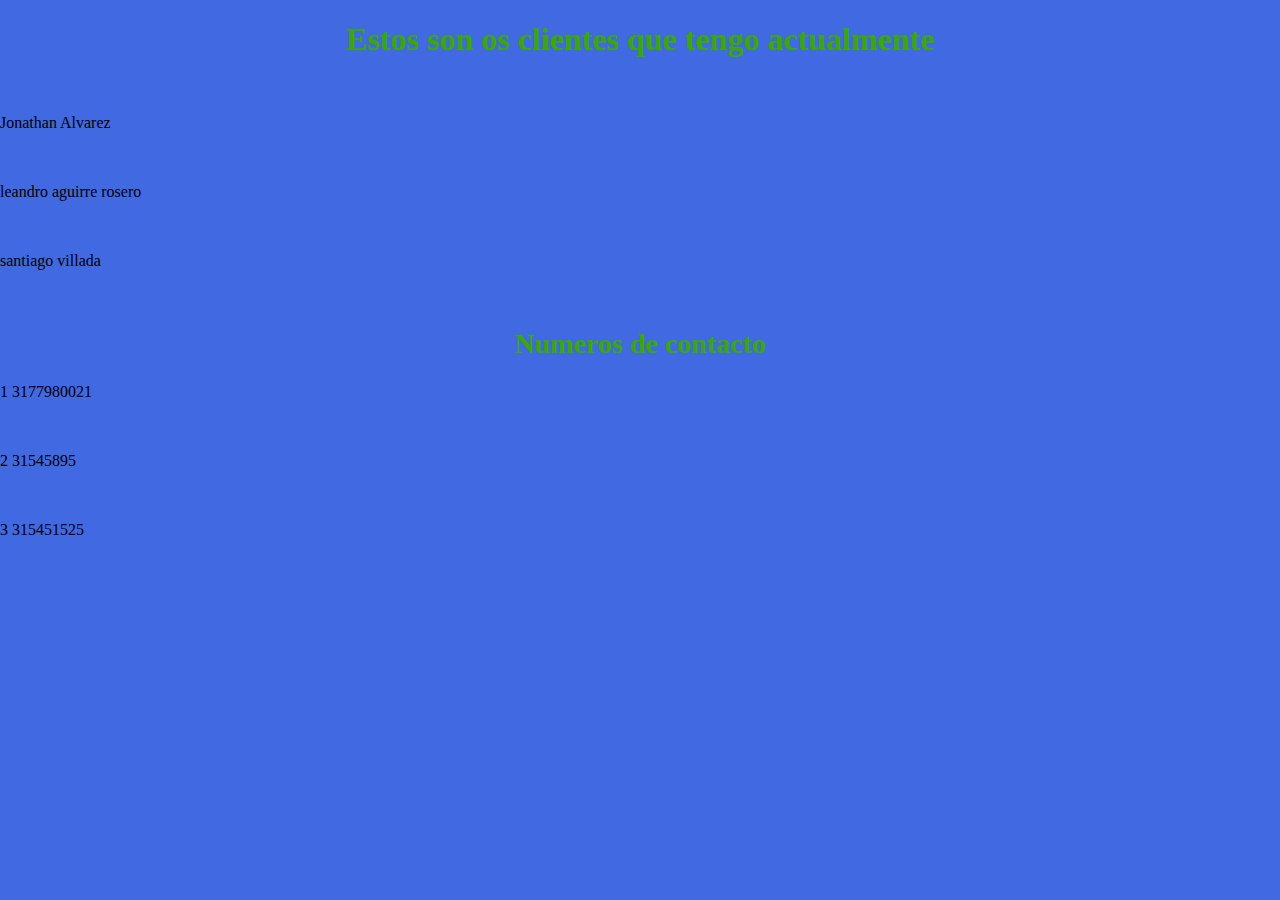
<file: clientes.html>
<!DOCTYPE html>
<html lang="en">
<head>
    <link rel="stylesheet" href="index1.html">

    <link rel="preload" href="css/style.css" as="style">
    <link rel="stylesheet" href="css/style.css" type="text/css">
    <link rel="stylesheet" href="css/normalize.css">
    <meta charset="UTF-8">
    <meta name="viewport" content="width=device-width, initial-scale=1.0">
    <title>Document</title>
</head>
<body>



     <h1>Estos son os clientes que tengo actualmente </h1> <br>

     <p>
        Jonathan Alvarez
     </p> <br>

     <p> leandro aguirre rosero</p> <br>

     <p> santiago villada</p> <br>

     <h2> Numeros de contacto</h2>
     <p> 1 3177980021</p> <br>

     <p> 2 31545895</p><br>
     <p> 3 315451525</p>

     



</body>
</html>
</file>
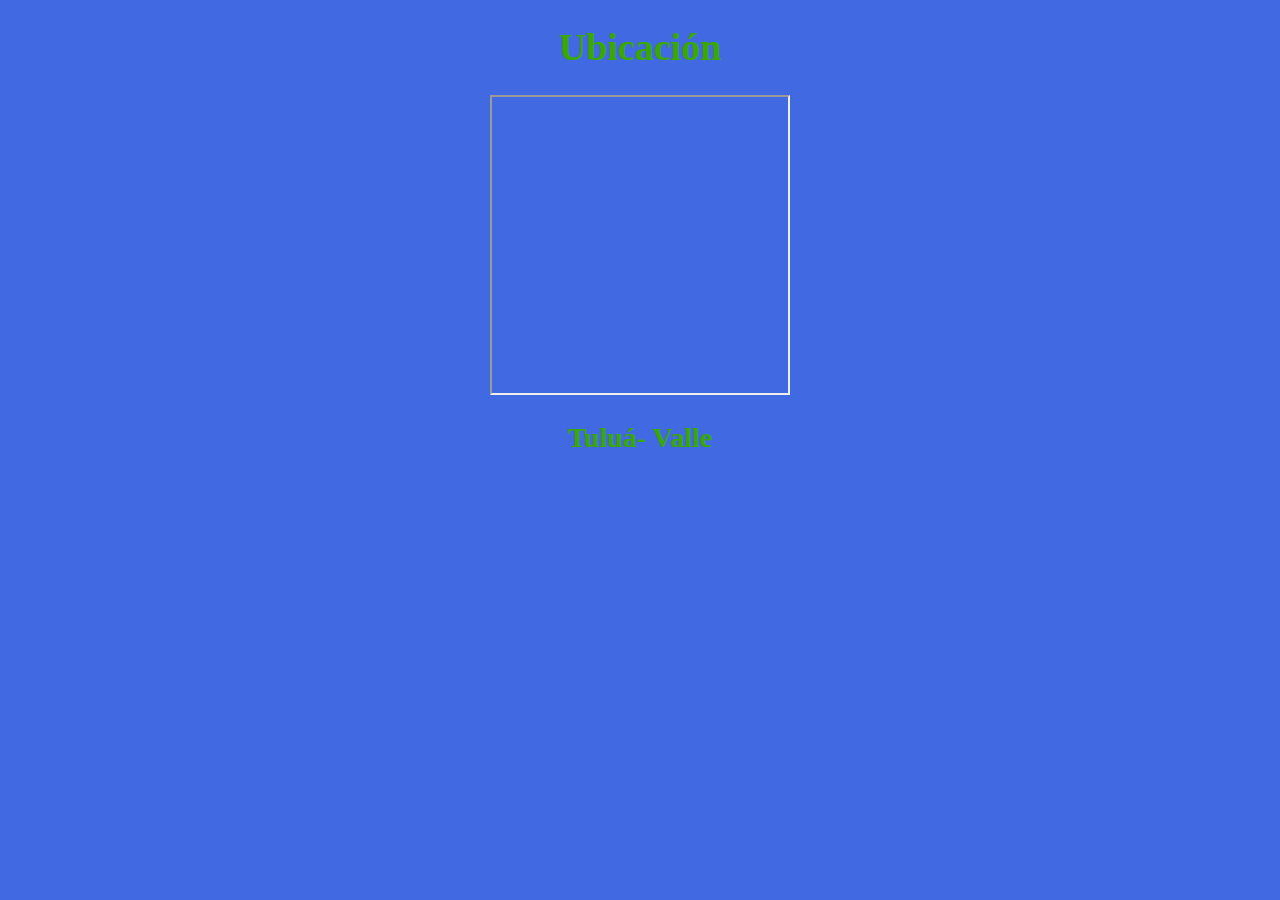
<file: contacto.html>
<!DOCTYPE html>
<html lang="en">
  <head>
    <link rel="stylesheet" href="css/style.css">
    <meta charset="utf-8">
    <title>title</title>
  </head>
  <body>
    <center>
        <h1 class="titulo">Ubicación</h1>
    <iframe
     src="https://www.google.com/maps/embed?pb=!1m18!1m12!1m3!1d3979.620861844336!2d-76.19359059999996!3d4.097317199999996!2m3!1f0!2f0!3f0!3m2!1i1024!2i768!4f13.1!3m3!1m2!1s0x8e39c5e47cd89919%3A0x287055150f01e4e4!2sCl.%2012%20%2328a-17%2C%20Tulu%C3%A1%2C%20Valle%20del%20Cauca!5e0!3m2!1ses!2sco!4v1726448843756!5m2!1ses!2sco" width="300" height="300" >

    
    </iframe>
    <h2 class="sub"> Tuluá- Valle</h2>
    
</center>
     
   
  </body>
</html>
</file>
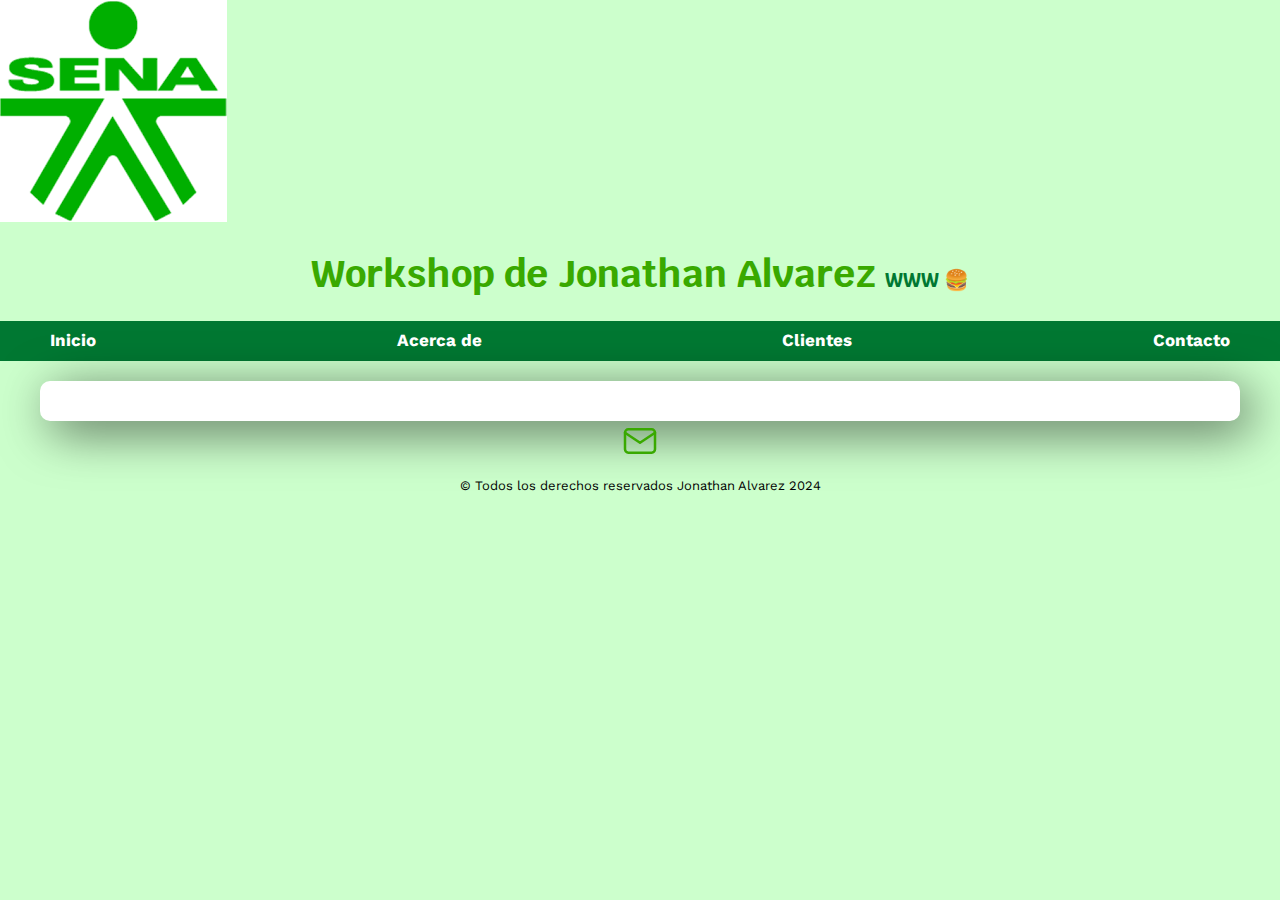
<file: index1.html>
<!DOCTYPE html>
<html lang="es">

<head>
    <meta charset="UTF-8">
    <meta name="viewport" content="width=device-width, initial-scale=1.0">
    <title>Jonathan Alvarez</title>
    <link rel="preload" href="css/normalize.css" as = "style">
    <link rel="stylesheet" href="css/normalize.css">
    <link rel="preload" href="css/style.css" as="style">
    <link rel="stylesheet" href="css/style.css" type="text/css">
    <link rel="preconnect" href="https://fonts.googleapis.com">
    <link rel="preconnect" href="https://fonts.gstatic.com" crossorigin>
    <link href="https://fonts.googleapis.com/css2?family=Krub:ital,wght@0,200;0,300;0,400;0,500;0,600;0,700;1,200;1,300;1,400;1,500;1,600;1,700&family=Work+Sans:ital,wght@0,100..900;1,100..900&display=swap" rel="stylesheet">
    <style>
        body {
            background-color: #ccffcc; /* Fondo verde claro */
        }
    </style>
</head>

<body>

    <header>
        <!--comentario-->
        <img src="img/logosena.png" alt="aca va el logo del sena ">
        <h1 class="tittle">Workshop de Jonathan Alvarez <span>WWW 🍔</span></h1>
    </header>

    <div class="bg-nav">
        <nav class="main-navigation container">
            <a href="nosotros.html">Inicio</a>
            <a href="acerca.html">Acerca de</a>
            <a href="clientes.html">Clientes</a>
            <a href="contacto.html">Contacto</a>
        </nav>
    </div>
   
    

    <main class=" servicios container sombra">   
        <section class="servicio">
            
           

    </main>

    <section class="servicio">
   
        <svg xmlns="http://www.w3.org/2000/svg" class="icon icon-tabler icon-tabler-mail" width="40" height="40"
            viewBox="0 0 24 24" stroke-width="1.5" stroke="#39a900" fill="none" stroke-linecap="round"
            stroke-linejoin="round">
            <path stroke="none" d="M0 0h24v24H0z" fill="none" />
            <path d="M3 7a2 2 0 0 1 2 -2h14a2 2 0 0 1 2 2v10a2 2 0 0 1 -2 2h-14a2 2 0 0 1 -2 -2v-10z" />
            <path d="M3 7l9 6l9 -6" />
   
        </svg>
  
    
    </section>
    <br>
    <footer class= "pie"font-family: 'Franklin Gothic Medium', 'Arial Narrow', Arial, sans-serif;">© Todos los derechos reservados Jonathan Alvarez 2024</footer>

</body>

</html>
</file>
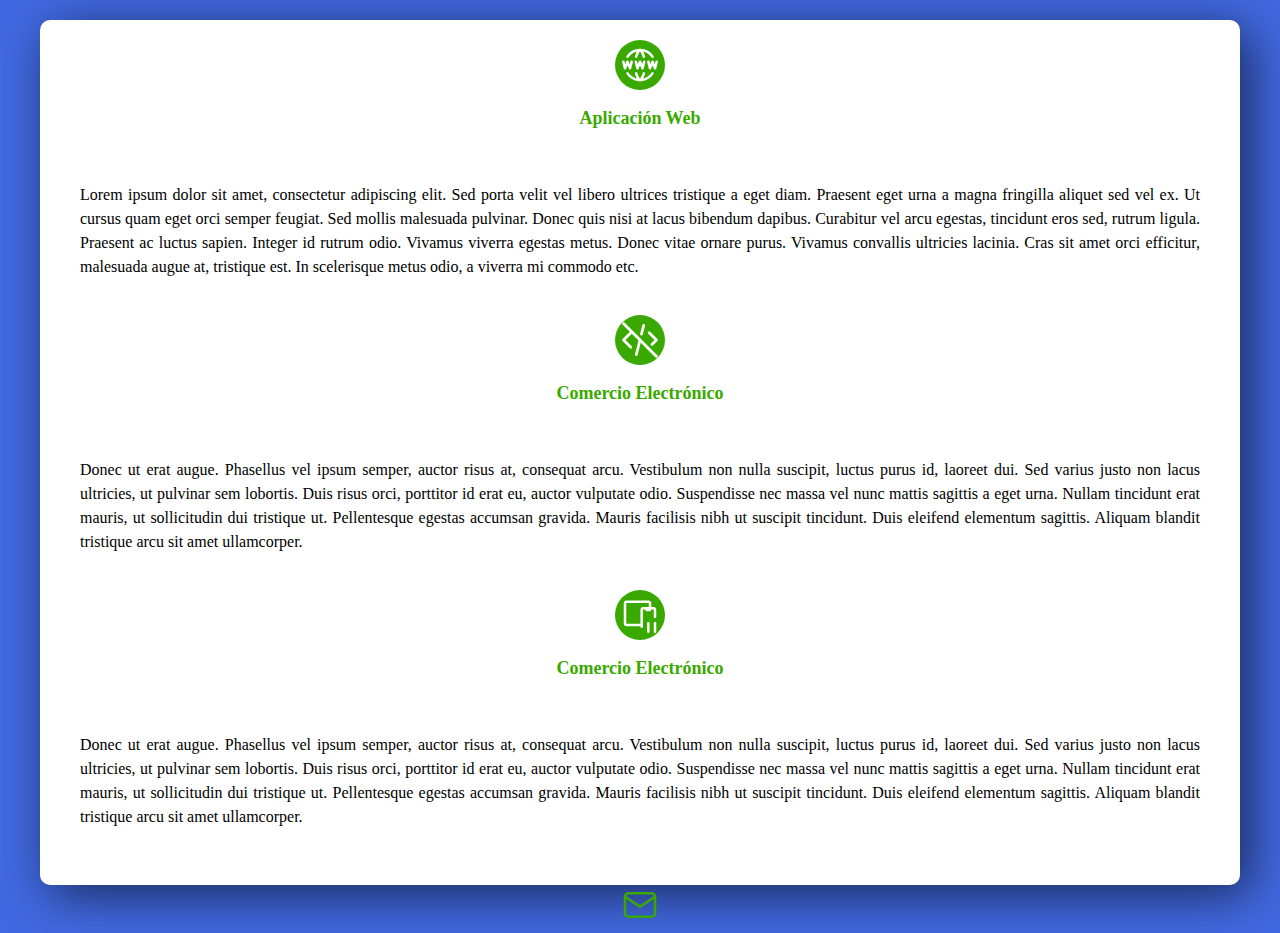
<file: nosotros.html>
<!DOCTYPE html>
<html lang="en">
<head>
    <link rel="stylesheet" href="index1.html">
 
    <link rel="preload" href="css/style.css" as="style">
    <link rel="stylesheet" href="css/style.css" type="text/css">
    
    <meta charset="UTF-8">
    <meta name="viewport" content="width=
    
    
    , initial-scale=1.0">
    <title>Document</title>
</head>
<body>



    <main class=" servicios container sombra">   
        <section class="servicio">
            <div class="iconos">
            <svg xmlns="http://www.w3.org/2000/svg" class="icon icon-tabler icon-tabler-world-www" width="40"
                height="40" viewBox="0 0 24 24" stroke-width="1.5" stroke="#ffffff" fill="none" stroke-linecap="round"
                stroke-linejoin="round">
                <path stroke="none" d="M0 0h24v24H0z" fill="none" />
                <path d="M19.5 7a9 9 0 0 0 -7.5 -4a8.991 8.991 0 0 0 -7.484 4" />
                <path d="M11.5 3a16.989 16.989 0 0 0 -1.826 4" />
                <path d="M12.5 3a16.989 16.989 0 0 1 1.828 4" />
                <path d="M19.5 17a9 9 0 0 1 -7.5 4a8.991 8.991 0 0 1 -7.484 -4" />
                <path d="M11.5 21a16.989 16.989 0 0 1 -1.826 -4" />
                <path d="M12.5 21a16.989 16.989 0 0 0 1.828 -4" />
                <path d="M2 10l1 4l1.5 -4l1.5 4l1 -4" />
                <path d="M17 10l1 4l1.5 -4l1.5 4l1 -4" />
                <path d="M9.5 10l1 4l1.5 -4l1.5 4l1 -4" />
            </div>
            </svg>
            <h3>Aplicación Web</h3>

            <p>Lorem ipsum dolor sit amet, consectetur adipiscing elit. Sed porta velit vel libero ultrices tristique a
                eget diam.
                Praesent eget urna a magna fringilla aliquet sed vel ex. Ut cursus quam eget orci semper feugiat. Sed
                mollis
                malesuada pulvinar. Donec quis nisi at lacus bibendum dapibus. Curabitur vel arcu egestas, tincidunt
                eros sed,
                rutrum ligula. Praesent ac luctus sapien. Integer id rutrum odio. Vivamus viverra egestas metus. Donec
                vitae ornare
                purus. Vivamus convallis ultricies lacinia. Cras sit amet orci efficitur, malesuada augue at, tristique
                est. In
                scelerisque metus odio, a viverra mi commodo etc.</p>
        </section>

        <section class="servicio">
            <div  class="iconos">
                <svg xmlns="http://www.w3.org/2000/svg" class="icon icon-tabler icon-tabler-code-off" width="44" height="44" viewBox="0 0 24 24" stroke-width="1.5" stroke="#ffffff" fill="none" stroke-linecap="round" stroke-linejoin="round">
                    <path stroke="none" d="M0 0h24v24H0z" fill="none"/>
                    <path d="M7 8l-4 4l4 4" />
                    <path d="M17 8l4 4l-2.5 2.5" />
                    <path d="M14 4l-1.201 4.805m-.802 3.207l-2 7.988" />
                    <path d="M3 3l18 18" />
                  </svg>
            
            </div>
            
            <h3>Comercio Electrónico</h3>

            <p>Donec ut erat augue. Phasellus vel ipsum semper, auctor risus at, consequat arcu. Vestibulum non nulla
                suscipit,
                luctus purus id, laoreet dui. Sed varius justo non lacus ultricies, ut pulvinar sem lobortis. Duis risus
                orci,
                porttitor id erat eu, auctor vulputate odio. Suspendisse nec massa vel nunc mattis sagittis a eget urna.
                Nullam
                tincidunt erat mauris, ut sollicitudin dui tristique ut. Pellentesque egestas accumsan gravida. Mauris
                facilisis
                nibh ut suscipit tincidunt. Duis eleifend elementum sagittis. Aliquam blandit tristique arcu sit amet
                ullamcorper.</p>
        </section>
        <section class="servicio">
            <div class="iconos">
            <svg xmlns="http://www.w3.org/2000/svg" class="icon icon-tabler icon-tabler-devices-pause" width="40"
                height="40" viewBox="0 0 24 24" stroke-width="1.5" stroke="#ffffff" fill="none" stroke-linecap="round"
                stroke-linejoin="round">
                <path stroke="none" d="M0 0h24v24H0z" fill="none" />
                <path d="M13 19v-10a1 1 0 0 1 1 -1h6a1 1 0 0 1 1 1v4" />
                <path d="M18 8v-3a1 1 0 0 0 -1 -1h-13a1 1 0 0 0 -1 1v12a1 1 0 0 0 1 1h9" />
                <path d="M17 17v5" />
                <path d="M21 17v5" />
                <path d="M16 9h2" />
            </div>
            </svg>
            <h3>Comercio Electrónico</h3>

            <p>Donec ut erat augue. Phasellus vel ipsum semper, auctor risus at, consequat arcu. Vestibulum non nulla
                suscipit,
                luctus purus id, laoreet dui. Sed varius justo non lacus ultricies, ut pulvinar sem lobortis. Duis risus
                orci,
                porttitor id erat eu, auctor vulputate odio. Suspendisse nec massa vel nunc mattis sagittis a eget urna.
                Nullam
                tincidunt erat mauris, ut sollicitudin dui tristique ut. Pellentesque egestas accumsan gravida. Mauris
                facilisis
                nibh ut suscipit tincidunt. Duis eleifend elementum sagittis. Aliquam blandit tristique arcu sit amet
                ullamcorper.</p>
        </section>


    </main>

    <section class="servicio">
   
        <svg xmlns="http://www.w3.org/2000/svg" class="icon icon-tabler icon-tabler-mail" width="40" height="40"
            viewBox="0 0 24 24" stroke-width="1.5" stroke="#39a900" fill="none" stroke-linecap="round"
            stroke-linejoin="round">
            <path stroke="none" d="M0 0h24v24H0z" fill="none" />
            <path d="M3 7a2 2 0 0 1 2 -2h14a2 2 0 0 1 2 2v10a2 2 0 0 1 -2 2h-14a2 2 0 0 1 -2 -2v-10z" />
            <path d="M3 7l9 6l9 -6" />
   
        </svg>
  


    
</body>
</html>
</file>
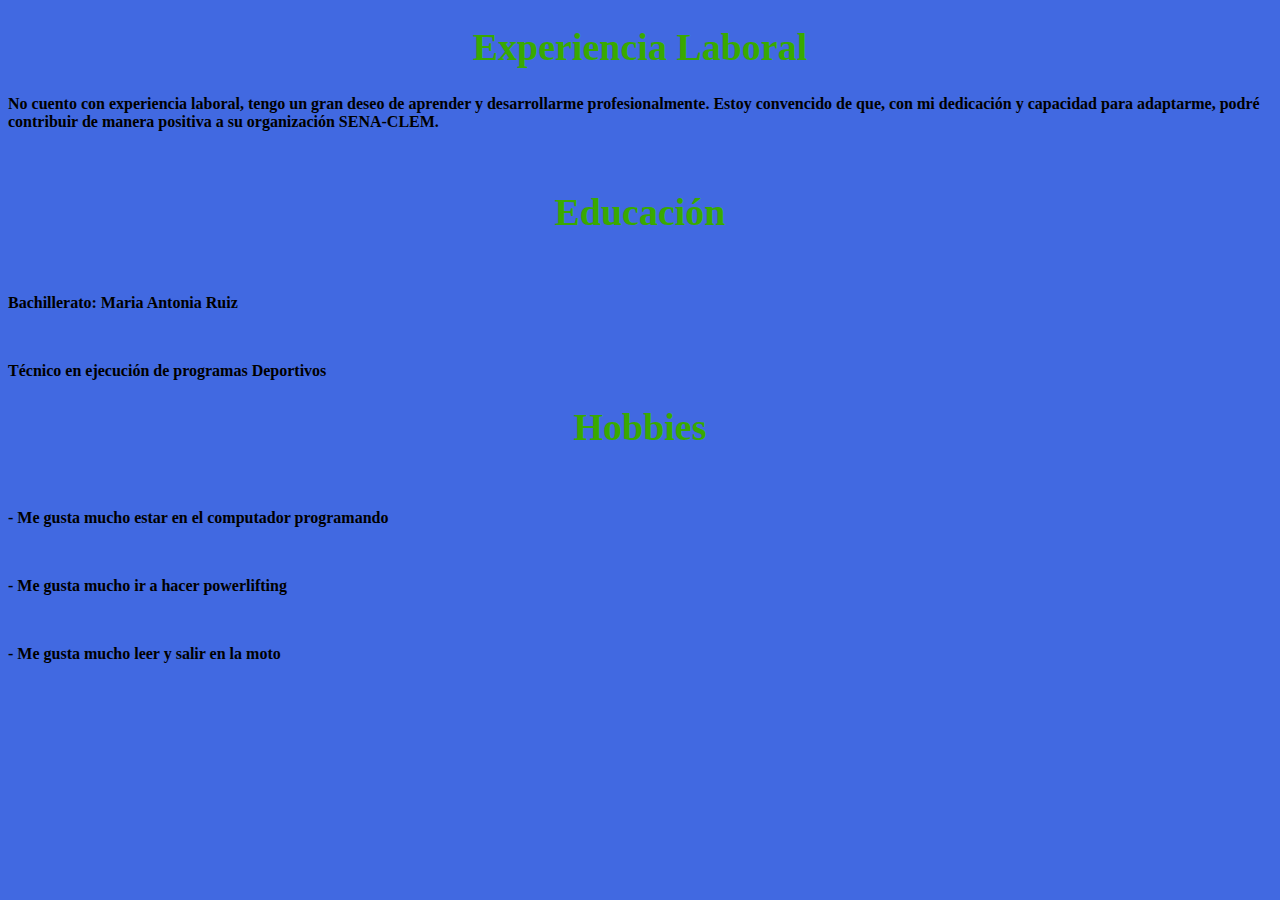
<file: portafolio.html>
<!DOCTYPE html>
<html lang="en">
  <head>
    <link rel="stylesheet" href="css/style.css">
    <meta charset="utf-8">
    <title>title</title>
  </head>
  <body>
    <div class="recuadro">
      
    </div>
    <h1 class="titulo"> Experiencia Laboral</h1><b>
    <p class="letra">No cuento con experiencia laboral, tengo un gran deseo de aprender y desarrollarme profesionalmente. Estoy convencido de que, con mi dedicación y capacidad para adaptarme, podré contribuir de manera positiva a su organización SENA-CLEM.</p> <br>

    <h1 class="titulo"> Educación</h1><br>
    <p class="letra">Bachillerato: Maria Antonia Ruiz</p><br>
    <p class=letra>Técnico en ejecución de programas Deportivos</p>
    
    
    <h1> Hobbies</h1><br>
    <p class="letra">-  Me gusta mucho estar en el computador programando</p><br>
    <p class="letra">- Me gusta mucho ir a hacer powerlifting</p><br>
    <p class="letra"> - Me gusta mucho leer y salir en la moto</p><div>
    </div>




</html>
</file>
<file: css/style.css>
/*pseudoclass*/
:root{
    --primary: #39A900; /* verde corporativo*/
    --secundary: #007832; /*dark green*/
   
   
    --white: #FFFFFF;
    --dark: #000000;
    --gray:#F6F6F6;
    --main-font: 3.8rem; /* 10 px = 1rem*/ /* todos estos son los colores neutros */
    --azul_sena:#00304D;
    --azulcsena:#50e5F9;
    --amarillo_quemado:#fcd300;
    --moradosena:#71277a;
    
}

html {
    font-size: 62.5%;
    box-sizing: border-box;
    scroll-snap-type: y mandatory; /* scroll mejotrado en forma vertical ya que y es vertical */
}
*,*:before,*:after{
    box-sizing: inherit;
}

body {
    font-size: 16px;
    font-family: 'Work Sans';
    background-color: royalblue;
    background-image: linear-gradient(to top,var( #DFE9F3) 0%, var(--azul_sena)); /* degradado desde abajo lo mas blanco hasta el   erde oscuro*/

}

h1 span {
    font-size: 2rem;
}

h1 {
    color: var(--primary);
    text-align: center;
    font-size: var(--main-font);
}

h2 {
    color: #39A900;
    text-align: center;
    font-size: 2.8rem;

}

h3 {
    color: #39A900;
    text-align: center;
    font-size: 1.8rem;
}

p {
}

form {
}

/*class*/
.customer {
}

/* . for class*/
.tittle {
    color: var(--primary);
    font-size: var(--main-font); 
    font-family: 'krub',Arial, Helvetica, sans-serif; /* '' for get font external*/
    text-align: center;
}

.tittle span{
    font-size: 2rem;
}

h1.tittle span {              /*especificidad da prioridad a las que poseen mas parametros*/
    font-size: 2rem;
    color: var(--secundary);
}

.main-navigation{
    background-color: var(--secundary);
    display: flex;
    flex-direction: column;
    /*align-items: center;*/
    justify-content: space-between;
}

.main-navigation a{
    /*background-color: var(--primary);*/
    display: inline;
    text-decoration: none;
    color: var(--white);
    font-size: 1.7rem;
    font-weight: bold;
    padding: 1rem;
}

.main-navigation a:hover{
    background-color: var(--primary);
    color: var(--dark);
}

.container{
    width: 120rem; /*1200 px*/
    margin: 0 auto;
    /*margin-top: 0;
    margin-right: auto;
    margin-bottom: 0;
    margin-left: auto;

    margin: 0 auto 0 auto;*/
}



.bg-nav{
    background-color: var(--secundary);
}

.bg{
    background-image: url(../Images/foto_clem2.jpg);
    background-repeat: no-repeat;
    background-size: cover ;
    height: 410px;
    position: relative;
    top: 0;
}

.bg-content{
    position: absolute;
    background-color: rgba(0, 0, 0, .6);
    background-color: rgba(0 0 0 /70%);
    width: 100%;
    height: 100%;  
    display: flex; 
    flex-direction: column;
    align-items: center;
    justify-content: center;
}

.bg-content h2, .bg-content p{
    color: var(--white);
}
.ubicacion{
    display: flex;
    align-items: flex-end;
}

.boton{
    background-color: var(--secundary);
    color: white;
    padding: 1rem 3rem;
    font-size: 2rem;
    text-decoration: none;
    text-transform: uppercase; 
    font-weight: bold;
    border-radius: .5rem;
    width: 90%;
    text-align: center;
}
.sombra{
    -webkit-box-shadow: 10px 10px 50px 0px rgba(0,0,0,0.6); /* esto es para los  navegadores,   que tanta cpmpatibilidad tiene estos navegadores */
-moz-box-shadow: 10px 10px 50px 0px rgba(0,0,0,0.6);
box-shadow: 10px 10px 50px 0px rgba(0,0,0,0.6);
background-color: var(--white);
padding: 2rem;
margin-top: 2rem;
border-radius: 1rem;
}



.servicios .main-navigation {
    scroll-snap-align: center;
    scroll-snap-stop: always;
    display: grid;

}


.servicio{
    display: flex ;
    flex-direction: column;
    align-items: center;
    

}
.servicio h3{}
.servicio p{
    line-height: 1.5;
    text-align: justify;
    padding: 2rem;
}
        

.iconos{
    height: 5rem;
    width: 5rem;
    background-color: var(--primary);
    border-radius: 50%;
    display: flex;
    justify-content: space-evenly;
    align-items: center;


}

.formulario{
    background-color: var(--white);
    width: min (60rem,109%);
    margin: 0 auto;
    padding: 2rem;
    border-radius: 1rem;

}
.formulario fieldset{
    border: none;
}

.formulario legend{
    text-align: center;
    font-size: 1.8rem;
    text-transform: uppercase; /* mayuscula sostenida*/
    font-weight: 700; /* para ponerle negrilla */
    margin-bottom: 2rem;
    color: var(--primary);
}



    .comtenedor-campus{
        display: grid;


    }

    .campo{
        margin-bottom: 1rem;
    }

    .campo label{
        color: var(--secundary);
        font-weight: bold;
        margin-bottom: .5rem;
        display: block; /* alinear el texto uno bajo el otro /*/

    }
.campo input{
    background-color: var(--white);
}
.campo input[type = " text"]{ /* ya que  en el index  este tipo de entrada es de tipo  texto*/
    background-color: var(--secundary);
}


.enviar .boton{
    width: 100%
    ;
}
.pie{
    text-align: center;
    font-size: 1.3rem;
    

}
.campo textarea{
    height: 20rem;
    background-color: grey;

}
.input-text{
    width: 100%;
    border: none;
    padding: 1.5rem;
    border-radius: 1.5rem;

}
@media (min-width: 480px){
}


@media (min-width: 768px){
   .main-navigation{
     flex-direction: row;
    }
    .servicios{
        grid-template-columns: repeat(3,1fr);
        column-gap: 1rem;
    }
    .boton{
        width: auto;
    }
    .comtenedor-campus{
        display: grid;
        grid-template-columns: repeat(2,1fr); /* cuando se a,pla le pongo las columnas de igual tamaño*/
        grid-template-columns: auto auto 20rem;
        column-gap: 1rem;
    }
    .campo:nth-child(3),  .campo:nth-child(4){ /* esto es una hija*/
    grid-column: 1/3;  /* cogeme el 3 campo y orgnizamelo*/

    }
}

@media (min-width: 1020) {
    body{
       
    }
}

@media (min-width: 1120 ) {
    body{
       
    }
}

/*id
#customer {
    font-family: 'Franklin Gothic Medium', 'Arial Narrow', Arial, sans-serif;
}
*/

/* # for id  
#tittle {
    color: #39A900;
    font-family: 'Franklin Gothic Medium', 'Arial Narrow', Arial, sans-serif;
    text-align: center;
    font-size: 3.8rem; 
}
*/
</file>
